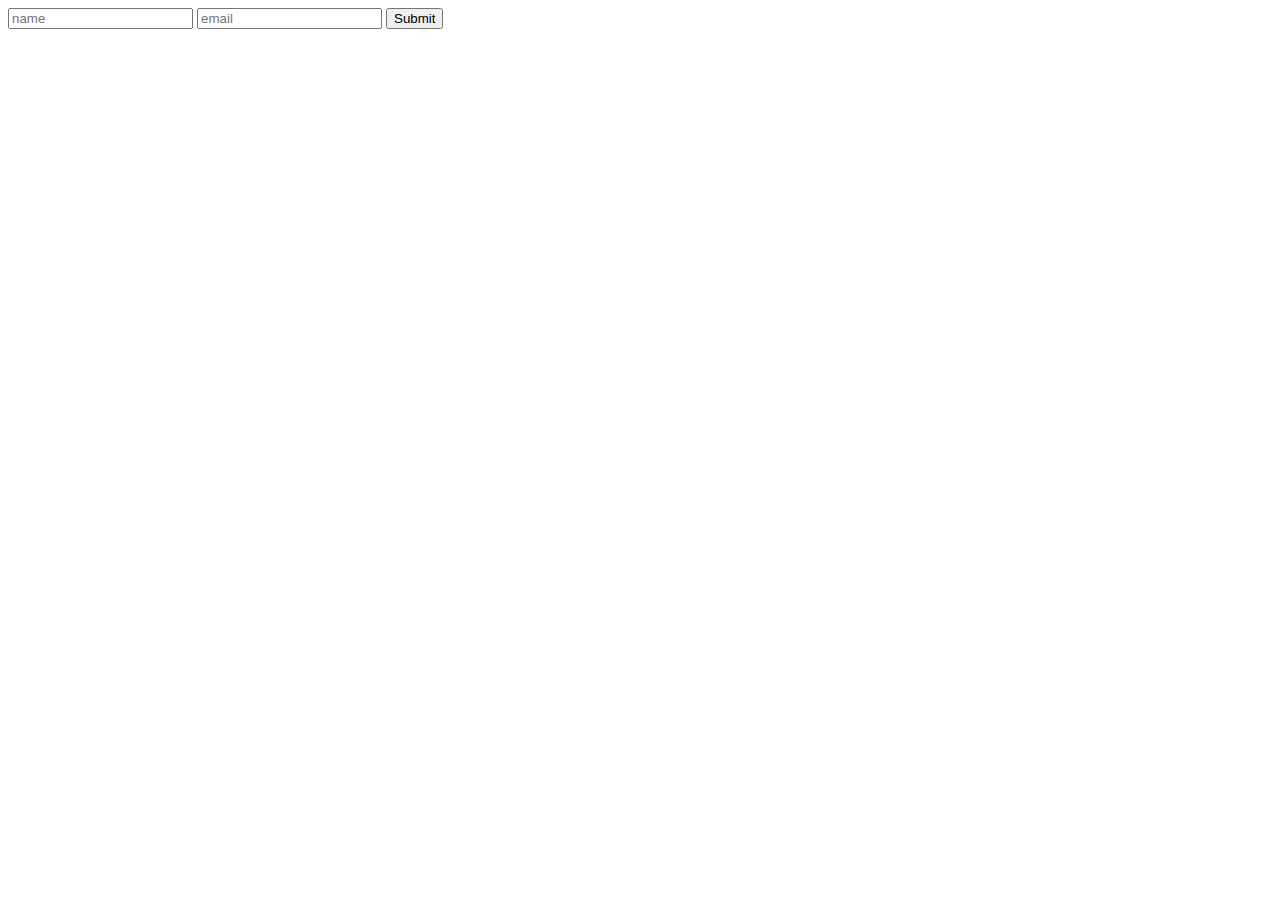
<file: js_task/index.html>
<!DOCTYPE html>
<html lang="en">
<head>
    <meta charset="UTF-8">
    <meta name="viewport" content="width=device-width, initial-scale=1.0">
    <title>Document</title>
</head>
<body>
    <div class="container">
         <form id="form" action="">
        <input type="text" id="name" placeholder="name" name="username">
        <input type="email" id="email" placeholder="email" name="email">
        <button id="btn" class="bg-primary" type="submit">Submit</button>
    </form>
    </div>
    <div class="message">
        
    </div>
   
    




    <script src="script.js" ></script>
</body>
</html>
</file>
